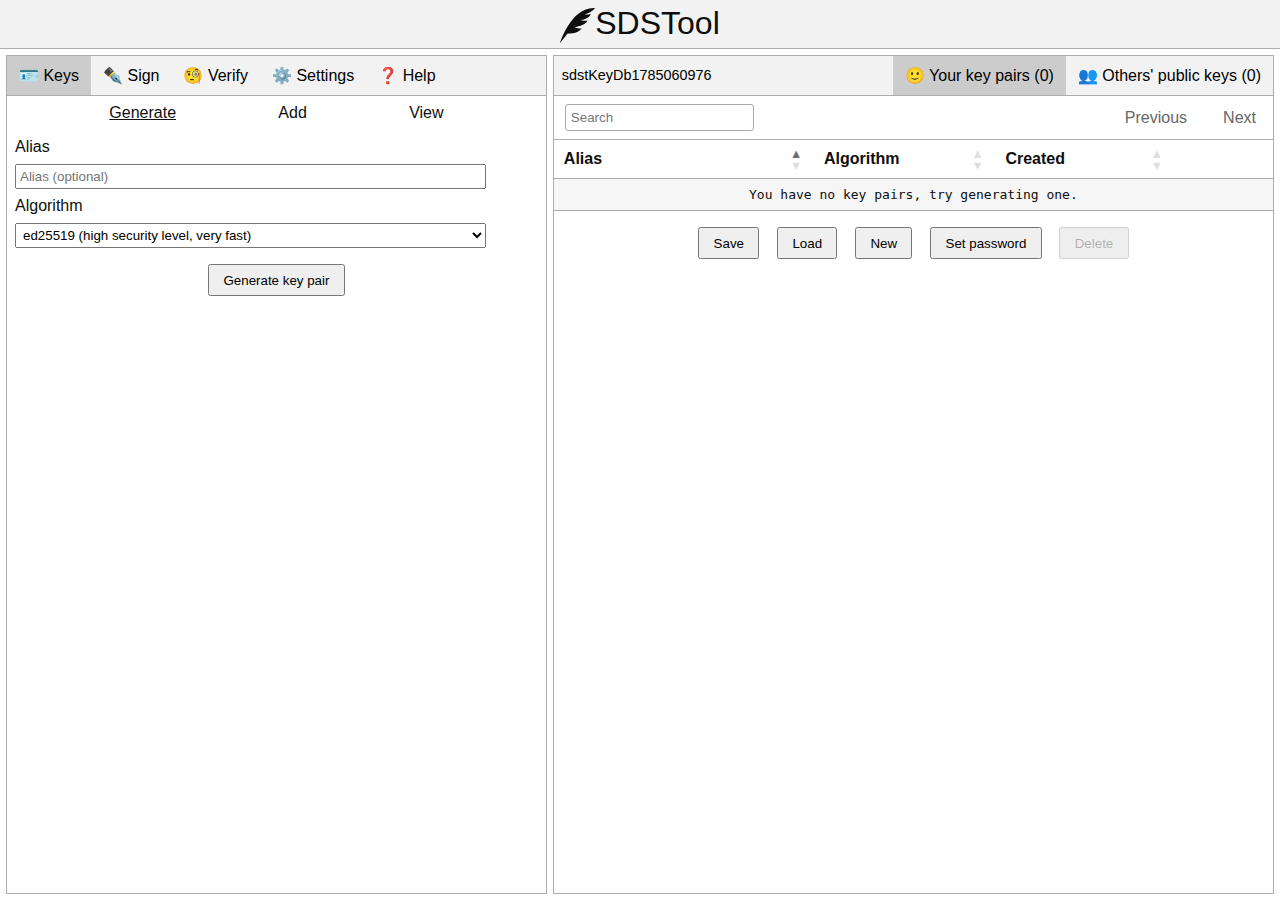
<file: index.html>
<!doctype html>
<html lang="en" data-theme="light">

<head>
    <meta charset="utf-8">
    <meta name="viewport" content="width=device-width">
    <title>SDSTool</title>
    <link rel="icon" type="image/x-icon" href="favicon.ico">
    <meta name="description" content="SDSTool is an open-source program for digital signatures that runs in your browser. It can be used for generating key pairs, signing and verifying signatures.">

    <link href="css/jquery.dataTables-1.13.8.min.css" rel="stylesheet">
    <!-- https://cdn.datatables.net/1.13.8/css/jquery.dataTables.min.css -->
    <link href="css/light.css" rel="stylesheet">
    <link href="css/dark.css" rel="stylesheet">
    <link href="css/style.css" rel="stylesheet">
    <link href="css/layout.css" rel="stylesheet">
    <link href="css/table.css" rel="stylesheet">
    <link href="css/tabs.css" rel="stylesheet">

    <script src="js/libs/jquery-3.7.1.slim.min.js"></script>
    <!-- https://code.jquery.com/jquery-3.7.1.slim.min.js -->
    <script src="js/libs/jquery.dataTables-1.13.8.min.js"></script>
    <!-- https://cdn.datatables.net/1.13.8/js/jquery.dataTables.min.js -->
    <script src="js/libs/webterm-b304a23.bundle.js"></script>
    <script src="js/libs/xterm-b304a23.js"></script>

    <script src="js/misc.js"></script>

    <script src="js/backend/WasmWrapper.js"></script>
    <script src="js/backend/AlgorithmNames.js"></script>
    <script src="js/backend/KeyDatabase.js"></script>
    <script src="js/backend/SDSTool.js"></script>

    <script src="js/frontend/Storage.js"></script>
    <script src="js/frontend/GUI.js"></script>
    <script src="js/frontend/Console.js"></script>
    <script src="js/frontend/Database.js"></script>
    <script src="js/frontend/Keys.js"></script>
    <script src="js/frontend/Sign.js"></script>
    <script src="js/frontend/Verify.js"></script>
    <script src="js/frontend/Settings.js"></script>

    <script src="js/main.js"></script>
</head>

<body>
    <div id="layout" class="layout">
        <div id="header" class="header headerArea"><img src="img/logo-0e.svg" id="logo">SDSTool</div>

        <!-- action pane-->
        <div id="actionNavi" class="actionNaviArea tabs">
            <button name="keys"><span class="emoji">🪪</span> Keys</button>
            <button name="sign"><span class="emoji">✒️</span> Sign</button>
            <button name="verify"><span class="emoji">🧐</span> Verify</button>
            <button name="settings"><span class="emoji">⚙️</span> Settings</button>
            <button name="help"><span class="emoji">❓</span> Help</button>
        </div>
        <div class="actionContentArea tabContent">
            <div id="keys">
                <div id="keysNavi" class="tabs subtabs">
                    <a name="generateKey">Generate</a>
                    <a name="addKey">Add</a>
                    <a name="viewKey">View</a>
                </div>
                <div id="generateKey">
                    <div class="form">
                        <label for="generateAlias">Alias</label>
                        <input id="generateAlias" type="text" placeholder="Alias (optional)">

                        <label for="generateAlgorithm">Algorithm<div class="error">Select an algorithm</div></label>
                        <select id="generateAlgorithm">
                            <option value="">-- Recommended algorithms --</option>
                            <option value="ed25519" selected>ed25519 (high security level, very fast)</option>
                            <option value="ed448">ed448 (very high security level)</option>
                            <option value="">-- Other algorithms --</option>
                            <option value="secp256k1">secp256k1 (used by Bitcoin &amp; Ethereum)</option>
                            <option value="brainpoolP160r1">brainpoolP160r1</option>
                            <option value="brainpoolP160t1">brainpoolP160t1</option>
                            <option value="brainpoolP192r1">brainpoolP192r1</option>
                            <option value="brainpoolP192t1">brainpoolP192t1</option>
                            <option value="brainpoolP224r1">brainpoolP224r1</option>
                            <option value="brainpoolP224t1">brainpoolP224t1</option>
                            <option value="brainpoolP256r1">brainpoolP256r1</option>
                            <option value="brainpoolP256t1">brainpoolP256t1</option>
                            <option value="brainpoolP320r1">brainpoolP320r1</option>
                            <option value="brainpoolP320t1">brainpoolP320t1</option>
                            <option value="brainpoolP384r1">brainpoolP384r1</option>
                            <option value="brainpoolP384t1">brainpoolP384t1</option>
                            <option value="brainpoolP512r1">brainpoolP512r1</option>
                            <option value="brainpoolP512t1">brainpoolP512t1</option>
                            <option value="c2pnb163v1">c2pnb163v1</option>
                            <option value="c2pnb163v2">c2pnb163v2</option>
                            <option value="c2pnb163v3">c2pnb163v3</option>
                            <option value="c2pnb176v1">c2pnb176v1</option>
                            <option value="c2pnb208w1">c2pnb208w1</option>
                            <option value="c2pnb272w1">c2pnb272w1</option>
                            <option value="c2pnb304w1">c2pnb304w1</option>
                            <option value="c2pnb368w1">c2pnb368w1</option>
                            <option value="c2tnb191v1">c2tnb191v1</option>
                            <option value="c2tnb191v2">c2tnb191v2</option>
                            <option value="c2tnb191v3">c2tnb191v3</option>
                            <option value="c2tnb239v1">c2tnb239v1</option>
                            <option value="c2tnb239v2">c2tnb239v2</option>
                            <option value="c2tnb239v3">c2tnb239v3</option>
                            <option value="c2tnb359v1">c2tnb359v1</option>
                            <option value="c2tnb431r1">c2tnb431r1</option>
                            <option value="prime192v1">prime192v1</option>
                            <option value="prime192v2">prime192v2</option>
                            <option value="prime192v3">prime192v3</option>
                            <option value="prime239v1">prime239v1</option>
                            <option value="prime239v2">prime239v2</option>
                            <option value="prime239v3">prime239v3</option>
                            <option value="prime256v1">prime256v1</option>
                            <option value="rsa1024">rsa1024</option>
                            <option value="rsa1536">rsa1536</option>
                            <option value="rsa2048">rsa2048</option>
                            <option value="rsa3072">rsa3072</option>
                            <option value="rsa4096">rsa4096</option>
                            <option value="rsa7680">rsa7680</option>
                            <option value="rsa8192">rsa8192</option>
                            <option value="rsa15360">rsa15360</option>
                            <option value="rsa16384">rsa16384</option>
                            <option value="secp112r1">secp112r1</option>
                            <option value="secp112r2">secp112r2</option>
                            <option value="secp128r1">secp128r1</option>
                            <option value="secp128r2">secp128r2</option>
                            <option value="secp160k1">secp160k1</option>
                            <option value="secp160r1">secp160r1</option>
                            <option value="secp160r2">secp160r2</option>
                            <option value="secp192k1">secp192k1</option>
                            <option value="secp224k1">secp224k1</option>
                            <option value="secp224r1">secp224r1</option>
                            <!--<option value="secp256k1">secp256k1</option>-->
                            <option value="secp384r1">secp384r1</option>
                            <option value="secp521r1">secp521r1</option>
                            <option value="sect113r1">sect113r1</option>
                            <option value="sect113r2">sect113r2</option>
                            <option value="sect131r1">sect131r1</option>
                            <option value="sect131r2">sect131r2</option>
                            <option value="sect163k1">sect163k1</option>
                            <option value="sect163r1">sect163r1</option>
                            <option value="sect163r2">sect163r2</option>
                            <option value="sect193r1">sect193r1</option>
                            <option value="sect193r2">sect193r2</option>
                            <option value="sect233k1">sect233k1</option>
                            <option value="sect233r1">sect233r1</option>
                            <option value="sect239k1">sect239k1</option>
                            <option value="sect283k1">sect283k1</option>
                            <option value="sect283r1">sect283r1</option>
                            <option value="sect409k1">sect409k1</option>
                            <option value="sect409r1">sect409r1</option>
                            <option value="sect571k1">sect571k1</option>
                            <option value="sect571r1">sect571r1</option>
                            <option value="wap-wsg-idm-ecid-wtls1">wap-wsg-idm-ecid-wtls1</option>
                            <option value="wap-wsg-idm-ecid-wtls10">wap-wsg-idm-ecid-wtls10</option>
                            <option value="wap-wsg-idm-ecid-wtls11">wap-wsg-idm-ecid-wtls11</option>
                            <option value="wap-wsg-idm-ecid-wtls12">wap-wsg-idm-ecid-wtls12</option>
                            <option value="wap-wsg-idm-ecid-wtls3">wap-wsg-idm-ecid-wtls3</option>
                            <option value="wap-wsg-idm-ecid-wtls4">wap-wsg-idm-ecid-wtls4</option>
                            <option value="wap-wsg-idm-ecid-wtls5">wap-wsg-idm-ecid-wtls5</option>
                            <option value="wap-wsg-idm-ecid-wtls6">wap-wsg-idm-ecid-wtls6</option>
                            <option value="wap-wsg-idm-ecid-wtls7">wap-wsg-idm-ecid-wtls7</option>
                            <option value="wap-wsg-idm-ecid-wtls8">wap-wsg-idm-ecid-wtls8</option>
                            <option value="wap-wsg-idm-ecid-wtls9">wap-wsg-idm-ecid-wtls9</option>
                        </select>

                        <div>
                            <label for="generateKeyRngSeed">RNG seed material</label>
                            <textarea id="generateKeyRngSeed" placeholder="Enter random string here (optional)"
                                class="monospace"></textarea>
                        </div>

                        <div class="submit"><button id="generateKeyPairButton">Generate key pair</button></div>
                    </div>
                    <div class="output"></div>
                </div>
                <div id="addKey" class="form">
                    <div class="form">
                        <label for="addKeyAlias">Alias</label>
                        <input type="text" id="addKeyAlias" placeholder="Alias (optional)" spellcheck="false">
                        <label for="addKeyKey">Public key / Private key / JSON key</label>
                        <textarea id="addKeyKey" placeholder="Public or private key in PEM format,
multiple keys separated by two newlines or
a JSON key (multiple ones as array)" class="monospace noLineWrap" spellcheck="false" style="height:10em"></textarea>

                        <div class="formCheckbox" style="margin-top:1em !important;">
                            <input type="checkbox" id="addKeyOverwriteFlag">
                            <label for="addKeyOverwriteFlag" title="If KeyId already exists, overwrite it">Overwrite
                                existing key(s)</label>
                        </div>

                        <div class="submit"><button id="addKeyButton">Add key</button></div>
                    </div>
                    <div class="output"></div>
                </div>
                <div id="viewKey" class="form">

                    <label for="viewKeyAlias">Alias</label>
                    <input type="text" id="viewKeyAlias" readonly>

                    <label for="viewKeyKid">KeyId</label>
                    <input type="text" id="viewKeyKid" class="monospace" readonly>

                    <label for="viewKeyAlgorithm">Algorithm</label>
                    <input type="text" id="viewKeyAlgorithm" readonly>

                    <label for="viewKeyCreated">Added on</label>
                    <input id="viewKeyCreated" type="text" readonly>

                    <label for="viewKeyPublicKey">Public key</label>
                    <textarea id="viewKeyPublicKey" class="monospace" spellcheck="false" readonly></textarea>

                    <details id="viewKeyPrivateKeyDetails">
                        <summary>Private key</summary>
                        <textarea id="viewKeyPrivateKey" class="monospace" spellcheck="false" readonly></textarea>
                    </details>

                    <details>
                        <summary>JSON Key</summary>
                        <textarea id="viewKeyRaw" class="monospace noLineWrap" style="height:12em;" spellcheck="false"
                            readonly></textarea>
                    </details>

                    <div class="submit"><button id="viewKeyButton">Clear</button></div>
                </div>
            </div>
            <div id="sign">
                <div class="form">
                    <label for="signData">Data to sign
                        <div class="error" id="signErrInvalidJsonSr">Invalid JSON sign request<sup>?</sup></div>
                        <div class="error" id="signErrNoAcceptedKey">No key with accepted algorithm exists</div>
                        <div class="error" id="signErrRequestedKeysMissing">Requested signing key(s) not in database
                        </div>
                    </label>
                    <textarea id="signData" placeholder="Plain text or JSON sign request" style="height:10em"
                        class="monospace noLineWrap" spellcheck="false"></textarea>

                    <div>
                        <label for="signSigningKey">Signing key</label>
                        <select id="signSigningKey"></select>
                    </div>

                    <div>
                        <label for="signDigestMethod"
                            title="Only applies to key pairs with algorithms other than ed448 and ed25519">Digest
                            method</label>
                        <select id="signDigestMethod"></select>
                    </div>

                    <div>
                        <label for="signRngSeed">RNG seed material</label>
                        <textarea id="signRngSeed" placeholder="Enter random string here (optional)" class="monospace"
                            spellcheck="false"></textarea>
                    </div>

                    <div class="formCheckbox" id="signAdvancedOptions" style="margin-top:1em !important;">
                        <span>
                            <input type="checkbox" id="settingsSignWithKeyId">
                            <label for="settingsSignWithKeyId"
                                title="The KeyId instead of the public key is used for signing. Only people who already know your public key can verify such a signature.">Sign
                                with KeyId</label>
                        </span>

                        <span style="padding-left:1em">
                            <input type="checkbox" id="signAsPlainText">
                            <label for="signAsPlainText" title="Use this to sign a JSON sign request as plain text">Sign
                                as plain text</label>
                        </span>
                    </div>

                    <div class="submit">
                        <button id="signButton">Sign</button>
                        <button id="signCopyButton">Copy</button>
                    </div>
                </div>
                <div class="output"></div>
            </div>
            <div id="verify">
                <div class="form">
                    <label for="verifyData">Data to verify</label>
                    <textarea id="verifyData" placeholder="Plain text or JSON sign request" style="height:10em"
                        class="monospace noLineWrap" spellcheck="false"></textarea>

                    <div class="formCheckbox" id="verifyAdvancedOptions" style="margin-top:1em !important;">
                        <input type="checkbox" id="verifyShowJsonResult">
                        <label for="verifyShowJsonResult">Show result as JSON</label>
                    </div>

                    <div class="submit"><button id="verifyButton">Verify</button></div>
                </div>
                <div class="output"></div>
            </div>
            <div id="settings">
                <div class="form">
                    <div class="formCheckbox">
                        <input type="checkbox" id="settingsUseDarkTheme">
                        <label for="settingsUseDarkTheme">Use dark theme</label>
                    </div>

                    <div class="formCheckbox">
                        <input type="checkbox" id="settingsShowConsole">
                        <label for="settingsShowConsole"
                            title="Displays a console showing what commands are sent to OpenSSL and some more info. Its visibility can also be toggled via the shortcut Alt+Q">Show
                            console</label>
                    </div>

                    <div class="formCheckbox">
                        <input type="checkbox" id="settingsWarnBeforeDeletingKey">
                        <label for="settingsWarnBeforeDeletingKey">Warn before deleting a key</label>
                    </div>

                    <div class="formCheckbox">
                        <input type="checkbox" id="settingsWarnBeforeLeaving">
                        <label for="settingsWarnBeforeLeaving"
                            title="Browser asks you when you try to leave or refresh this page. Recommended to prevent accidental loss of data">Warn before leaving page</label>
                    </div>

                    <div class="formCheckbox">
                        <input type="checkbox" id="settingsUseLocalStorage">
                        <label for="settingsUseLocalStorage"
                            title="If a password is set, the database is saved encrypted to the browser's local storage on every change.">Auto-save and load database</label>
                    </div>

                    <label for="settingsDateFormat"
                        title="Format used to present dates in your database and when viewing keys">Date format</label>
                    <select id="settingsDateFormat">
                        <option value="locale">Locale</option>
                        <option value="localeAlt">Locale Alt</option>
                        <option value="gmt">GMT</option>
                        <option value="iso">ISO</option>
                    </select>

                    <div class="formInput">
                        <label for="settingsEntriesPerPage">Entries per page in database</label>
                        <input type="text" placeholder="Number of entries per page" id="settingsEntriesPerPage"
                            style="text-align:right">
                    </div>

                    <div>
                        <details>
                            <summary>More settings</summary>

                            <div class="formCheckbox">
                                <input type="checkbox" id="settingsAutoFormatJson">
                                <label for="settingsAutoFormatJson"
                                    title="Formats JSON in Sign and Verify tab for better readability">Auto-format JSON</label>
                            </div>

                            <div class="formCheckbox">
                                <input type="checkbox" id="settingsShowAdvancedOptions">
                                <label for="settingsShowAdvancedOptions">Show additional options in Sign and Verify
                                    tab</label>
                            </div>

                            <div style="display:none" class="formCheckbox">
                                <input type="checkbox" id="settingsClearRngSeedAfterUse">
                                <label for="settingsClearRngSeedAfterUse">Clear RNG seed material after use</label>
                            </div>

                            <div class="formCheckbox">
                                <input type="checkbox" id="settingsCustomRngSeedMaterial">
                                <label for="settingsCustomRngSeedMaterial"
                                    title="Enables you to supply your own RNG seed material for key generation and signing.">Custom
                                    RNG seed material</label>
                            </div>

                            <div class="formCheckbox">
                                <input type="checkbox" id="settingsChooseDigest">
                                <label for="settingsChooseDigest"
                                    title="Enables you to choose which hashing function to use for signing. If disabled, sha256 or an accepted digest method is used by default.">
                                    Choose digest method for signing</label>
                            </div>

                            <div class="formCheckbox">
                                <input type="checkbox" id="settingsNormalizePlainText">
                                <label for="settingsNormalizePlainText"
                                    title="Shrinks consecutive whitespaces to single ones and removes leading and trailing whitespaces in every line.">Normalize
                                    plain text before signing</label>
                            </div>

                            <div class="formCheckbox">
                                <input type="checkbox" id="settingsKeyIdPrefixPlainText">
                                <label for="settingsKeyIdPrefixPlainText"
                                    title="When signing plain text with a KeyId, only use the 12 characters of the KeyId as name in the signature.">Use
                                    KeyId prefix for signing plain text</label>
                            </div>

                            <div class="formCheckbox">
                                <input type="checkbox" id="settingsAlwaysLoadLocalDb">
                                <label for="settingsAlwaysLoadLocalDb"
                                    title="If a database is in your local storage, it will try to load it and prompt you for a password on every page refresh. If this option is disabled then it will only ask you when you open a new tab or window.">Load database on every refresh</label>
                            </div>

                            <div class="formCheckbox">
                                <input type="checkbox" id="settingsUseShortEndingPhrase">
                                <label for="settingsUseShortEndingPhrase">Use short ending phrase</label>
                            </div>

                            <!--<div class="formCheckbox">
                                <input type="checkbox" id="settingsAppendNewlinePlainText">
                                <label for="settingsAppendNewlinePlainText">Append newline to plain text before
                                    signing</label>
                            </div>-->

                            <!--<div class="formCheckbox">
                                <input type="checkbox" id="settingsBreakAfterEndingPhrase">
                                <label for="settingsBreakAfterEndingPhrase">Additional line break after ending
                                    phrase</label>
                            </div>-->

                            <div class="formCheckbox">
                                <input type="checkbox" id="settingsUseAutoPassword">
                                <label for="settingsUseAutoPassword">Use password input by browser without
                                    confirmation</label>
                            </div>

                            <div class="formInput">
                                <label for="settingsRedirectUrl" title="If you prefer to use a self-hosted version of SDSTool, you can enter its URL here and all sign and verify requests will be redirected to your instance.">Redirect URL (empty = disabled)</label>
                                <input type="text" placeholder="Redirect URL (e.g. http://localhost:8045)"
                                    id="settingsRedirectUrl">
                            </div>
                        </details>
                    </div>

                    <div class="submit">
                        <button id="resetSettings">Reset settings</button>
                    </div>
                </div>
            </div>
            <div id="help" class="help">
                <details>
                    <summary>What is SDSTool?</summary>
                    <p>
                        SDSTool (Simple Digital Signature Tool) is an open-source program for digital signatures that runs in your browser. It can be used for generating and managing key pairs, signing plain text and JSON sign requests as well as verifying signatures.
                        Check out its <a href="https://repo.sdstool.app">repository</a> for more info.
                    </p>
                </details>

                <details>
                    <summary>What are digital signatures?</summary>
                    <p>
                        Digital signatures enable you to create identities that can be used independently of a third party. Consider a forum where you are required to create an account. Think of that account as an identity of yours. You need to log in whenever you want to post something under that identity. The forum is the third party required to cooperate in order for you to be able to use it.
                    </p>

                    <p>
                        If your account is banned or the forum ceases to operate, you lose that identity. Moreover, anyone with access to the forum's database can manipulate your posts or write posts in your name. It is also not so easy to establish a single identity across different websites since each one usually has its own account system.
                    </p>

                    <p>
                        Identities based on digital signatures don't have these problems. Such an identity consists of a public and a private key, which together are called a key pair. The public key is like the username of an account and the private key like the password. Unlike username and password which can be chosen independently, a key pair must be generated by a special algorithm. To post something using a key pair as identity, you sign it. Others can verify the signed post to confirm that it has been made by you. No third party is required.
                    </p>

                </details>

                <details>
                    <summary>For what can I use this?</summary>

                    <p>
                        You can sign your posts before submitting them to a platform. If a platform disables your account, you can still post under that identity anywhere else via your key pair. Additionally, you obtain an identity that can be recognized across platforms.
                    </p>

                    <p>
                        You can share your public key with your friends so that even if you contact them from an unknown address, they can verify that the message is from you.
                    </p>
                </details>

                <details>
                    <summary>How to change the alias of a key?</summary>
                    <p>
                        Click on the alias that you want to change in the table and it becomes editable. Press enter or focus another element to save the change.
                    </p>
                </details>

                <details>
                    <summary>How to store a database in the browser?</summary>
                    <p>
                        Go to the Settings tab and and check that <i>Auto-save and load database</i> is enabled. After setting a password, your database will be automatically saved in your browser whenever you modify it. When you open this site you will be prompted for a password to load the database from your browser.
                    </p>

                    <p>
                        Only one database can be saved in your browser. If a database is already saved in your browser, it will not be overwritten. You must delete it before a new database can be saved in your browser. If the <i>Delete</i> button is disabled, this means no database is stored in your browser.
                    </p>
                </details>

                <details>
                    <summary>What is a KeyId?</summary>
                    <p>
                        A KeyId is a short representation of a public key. It can be derived from the public key but not vice versa. This means you cannot verify a signed text that uses a KeyId for which you don't have the corresponding public key.
                    </p>
                </details>

                <details>
                    <summary>Keyboard shortcuts & tips</summary>
                    <ul>
                        <li><span style="font-family:monospace">Alt+Q</span> show/hide console</li>
                        <li><span style="font-family:monospace">Alt+W</span> clear output messages in panes</li>
                        <li><span style="font-family:monospace">Alt+P</span> opens the password dialog</li>
                        <li><span style="font-family:monospace">Alt+G</span> generate 1000 keys when the Generate tab is open (you can use this to generate a key pair with a memorable KeyId)</li>
                    </ul>
                    <ul>
                        <li>You can confirm your password by pressing enter</li>
                        <li>On Firefox you can enable the option <i>Use password input by browser without confirmation</i> under Settings &gt; More settings to auto-load your database without having to press enter</li>
                        <li>When the Sign tab is open and you click on 🔍 in the database pane, the respective key is selected for signing instead of viewing</li>
                        <li>Hover over certain UI elements to see an explanation</li>
                        <li>If some emojis are not displayed correctly in the navigation, install the font Noto Color Emoji</li>
                    </ul>
                </details>
            </div>
        </div>

        <!-- db pane -->
        <div id="dbNavi" class="dbNaviArea tabs tabsRight">
            <input id="keyDatabaseName" class="keyDatabaseName" type="text">
            <button name="othersKeys" title="Public keys from other people used to check if someone you know signed something">
                <span class="emoji">👥</span>
                Others' public keys (<span id="othersKeysCount">0</span>)
            </button>
            <button name="yourKeys" title="Your own key pairs that you can use to sign">
                <span class="emoji">🙂</span>
                Your key pairs (<span id="yourKeysCount">0</span>)
            </button>
        </div>
        <div id="database" class="dbContentArea tabContent">
            <div id="yourKeys">
                <table id="yourKeysTable" class="keyTable hover stripe">
                    <thead>
                        <tr>
                            <th>Alias</th> <!--0-->
                            <th>PublicKey</th> <!--1-->
                            <th>KeyId</th> <!--2-->
                            <th>Algorithm</th> <!--3-->
                            <th>Created</th> <!--4-->
                            <th class="iconCol"></th> <!--5-->
                            <th class="iconCol"></th> <!--6-->
                        </tr>
                    </thead>
                    <tbody></tbody>
                </table>
            </div>
            <div id="othersKeys">
                <table id="othersKeysTable" class="keyTable hover stripe">
                    <thead>
                        <tr>
                            <th>Alias</th>
                            <th>PublicKey</th>
                            <th>KeyId</th>
                            <th>Algorithm</th>
                            <th>Added</th>
                            <th class="iconCol"></th>
                            <th class="iconCol"></th>
                        </tr>
                    </thead>
                    <tbody></tbody>
                </table>
            </div>
            <div class="dbButtons">
                <button id="dbSaveButton">Save</button>
                <button id="dbLoadButton">Load</button>
                <button id="dbNewButton">New</button>
                <button id="dbSetPasswordButton">Set Password</button>
                <button id="dbDeleteButton"
                    title="Deletes database stored in your browser's local storage. This button is only active if one exists.">Delete</button>
                <form id="dbLoadFileForm" style="display:none"><input type="file" id="dbLoadFile" style="display:none">
                </form>
            </div>
            <div class="output"></div>
        </div>

        <!-- console pane -->
        <div id="console" class="consoleContentArea consolePane">
            *** Console (SDSTool Version <span id="sdstVersion"></span>) ***
            <div style="float:right"><a id="consoleClear">Clear</a> · <a id="consoleHide">Hide</a></div>
            <div id="consoleOut"></div>
        </div>

    </div>
    <div id="xterm" style="display:none"></div>
    <div id="passwordOverlay" class="blockingOverlay">
        <div class="passwordPrompt form">
            <label for="dbPassword">Set database password</label>
            <input id="dbPassword" type="password" placeholder="Password (empty = unset)">
            <div class="formCheckbox">
                <input type="checkbox" id="showPassword">
                <label for="showPassword">Show password</label>
            </div>
            <div class="submit">
                <button id="passwordPromptOk">Ok</button>
                <button id="passwordPromptCancel">Cancel</button>
            </div>
        </div>
    </div>
    <div id="loadingOverlay" class="blockingOverlay" style="display:block !important;">
        <div class="loadingMessage">SDSTool is loading, please wait.</div>
    </div>
    <div id="failedToLoadOverlay" class="blockingOverlay">
        <div class="loadingMessage">SDSTool failed to load. Please open it again in a new tab.</div>
    </div>
</body>

</html>
</file>
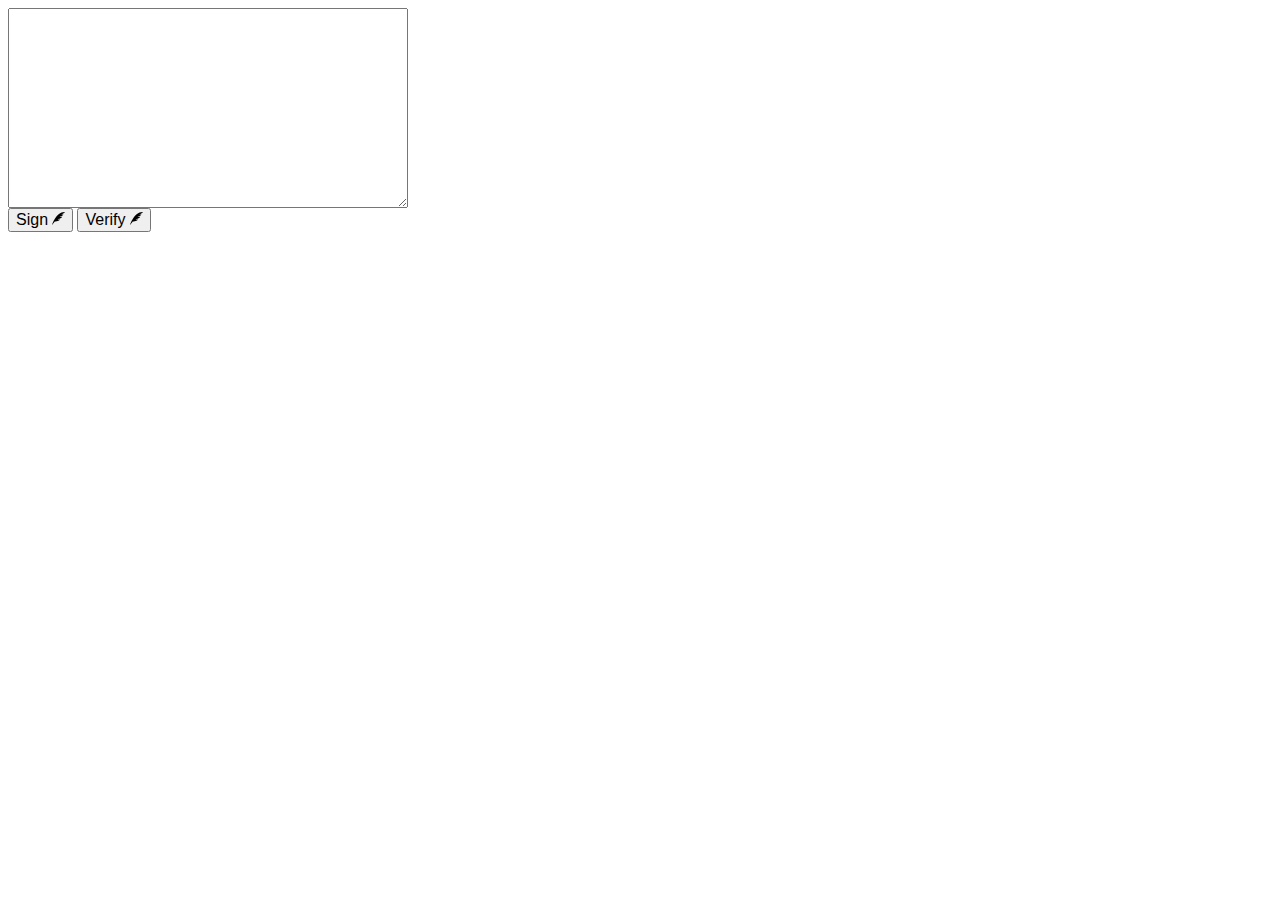
<file: example_redirect.html>
<!--
 Example of how to send sign requests to SDSTool (plain text or JSON sign requests)
 and receive the signed result. 
-->

<html>

<head>
    <script>
        const hostname = "localhost:8045"

        //send sign request
        function sign() {
            const data = document.getElementById("signData").value
            const callback = "http://" + hostname + "/example_redirect.html#X"
            const acceptedAlgs = ["secp256k1", "ed25519", "xx", "ed448"] //unknown algs are filtered by sdstool
            const acceptedDms = ["sha512", "BLAke2s256", "yy"]

            const obj = {
                "callback": callback, //url that is called when "Send to" is clicked in SDSTool
                "data": document.getElementById("signData").value,
                "acceptedAlgorithms": acceptedAlgs, //optional, can be used to specify accepted algs for plain text format
                "acceptedDigestMethods": acceptedDms //optional, can be used to specify accepted dms for plain text format            
            }
            window.open("http://" + hostname + "/#S" + encodeURIComponent(JSON.stringify(obj)))
        }

        //send verify request
        function verify() {
            const data = document.getElementById("signData").value
            //window.location.assign("http://localhost:8181/#V"+encodeURIComponent(data))
            window.open("http://" + hostname + "/#V" + encodeURIComponent(data))
        }

        //receive signed sign request
        function receive() {
            const hashVal = window.location.hash
            if(hashVal.startsWith("#X")) {
                document.getElementById("signButton").disabled = true
                document.getElementById("signData").value = decodeURIComponent(hashVal.slice(2))
            }
        }
    </script>
</head>

<body onload="receive()">
    <textarea id="signData" style="width:400px;height:200px;"></textarea><br>
    <button id="signButton" onClick="sign()" style="font-size:1em">
        Sign <img src="img/logo.svg" style="width:13px">
    </button>
    <button id="verifyButton" onClick="verify()" style="font-size:1em">
        Verify <img src="img/logo.svg" style="width:13px">
    </button>
</body>

</html>
</file>
<file: css/light.css>
:root[data-theme="light"] {
    color-scheme: light;
    --backgroundColor: #fff;
    --textColor: rgb(14, 14, 14);
    --linkColor: #0066CC;
    --linkHoverColor: #003b76;

    --errorColor: red;
    --warningColor: rgb(218, 116, 0);
    --cmdColor: blue;

    --paneBorderColor: #adadad;
    --paneHeaderColor: #f2f2f2;
    --activeTabColor: #ccc;
    --hoverTabColor: #ddd;
    --overlayColor: rgba(255, 255, 255, 0.75);

    --oddRowColor: #f6f6f6;
    --hoverRowColor: #eeeeee;

    --verifyValidColor: #a9ffb5;
    --verifyInvalidColor: #ffa9a9;
    --verifyIllegalColor: #ffffa9;
    --verifyUnverifiableColor: #e1e1e1;
}
</file>
<file: css/dark.css>
:root[data-theme="dark"] {
    color-scheme: dark;
    --backgroundColor: #1c1b22;
    --textColor: #f1f1f1;
    --linkColor: #007ffe;
    --linkHoverColor: #0062c3;

    --errorColor: red;
    --warningColor: rgb(218, 116, 0);
    --cmdColor: rgb(4, 113, 255);

    --paneBorderColor: #4d4b55;
    --paneHeaderColor: #313039;
    --activeTabColor: #514f5b;
    --hoverTabColor: #403e4b;
    --overlayColor: rgba(0, 0, 0, 0.75);

    --oddRowColor: rgb(20, 19, 24);
    --hoverRowColor: #0a0a0d;

    --verifyValidColor: rgba(0, 98, 15, 0.3);
    --verifyInvalidColor: rgb(82, 0, 0, 0.3);
    --verifyIllegalColor: rgb(100, 100, 0, 0.3);
    --verifyUnverifiableColor: #1c1c1c;
}
</file>
<file: css/style.css>
:root {
    --paneMargin: 6px;
    --consoleHeight: 10em;
}

* {
    -moz-box-sizing: border-box;
    -webkit-box-sizing: border-box;
    box-sizing: border-box;
}

html,
body {
    margin: 0;
    padding: 0;
    height: 100%;
    width: 100%;
    min-width: 800px;
    font-family: sans-serif;
    color:var(--textColor);
    background-color: var(--backgroundColor);
}

.smallFontSize {
    font-size: 0.8em;
}

.emoji {
    font-family: "Noto Color Emoji", sans-serif;
    font-weight: 400;
    font-style: normal;
}

a {
    color: var(--linkColor);
    text-decoration: none;
    cursor: pointer;
}

a:hover {
    color: var(--linkHoverColor);
}

sup[onclick] {
    cursor: pointer;
}

.italic {
    font-style: italic;
}

.center {
    text-align: center;
}

.monospace {
    font-family: monospace;
}

.consoleError {
    color: var(--errorColor);
}

.consoleWarning {
    color: var(--warningColor);
}

.consoleCmd {
    color: var(--cmdColor);
}

.noLineWrap {
    white-space: pre;
}

.form {
    padding: 0.5em;
}

.form label {
    display: block;
    padding-top: 0.5em;
    padding-bottom: 0.5em;
    width: 90%;
}

.formCheckbox {
    display: block;
    padding-top: 0.5em;
    padding-bottom: 0.5em;
    width: 90%;
}

.formCheckbox label,
.formCheckbox input {
    display: inline !important;
    width: auto !important;
}

.form details {
    padding-top: 0.5em;
    padding-bottom: 0.5em;
    width: 100%;
}

.form summary {
    padding-top: 0.5em;
    padding-bottom: 0.5em;
    width: 90%;
}

.form input,
.form select,
.form textarea {
    width: 90%;
    padding: 3px;
}

.form textarea {
    height: 5.5em;
}

.form .error {
    float: right;
    color: var(--errorColor);
    display: none;
}

.form .submit {
    text-align: center;
    padding-top: 1em;
}

.form button {
    padding: 0.5em;
    padding-left: 1em;
    padding-right: 1em;
    margin-left: 0.5em;
    margin-right: 0.5em;
}

.form .inputLike,
.form .textareaLike {
    width: 90%;
    padding: 3px;
    border: 1px solid var(--paneBorderColor);
    border-radius: 3px;
    overflow-wrap: anywhere;
    font-size: 0.9em;
}

.form .textareaLike {
    overflow-wrap: anywhere;
}

.help {
    padding: 0.5em;
    padding-top: 1em;
}

.help details {
    padding-bottom: 1em;
}

.help details>summary {
    padding: 4px;
    border: none;
    cursor: pointer;
}

.help details>p,
.help details>pre {
    padding: 0.5em;
    margin: 0;
    text-align: justify;
}

.help details>pre {
    margin-left: 0.5em;
    margin-right: 0.5em;
    /*background-color: #fafafa;*/
}

.help details>ul {
    padding-top: 0;
    margin-top: 0;
}

.dbButtons,
.dbPassword {
    margin-top: 1em;
    text-align: center;
}

.dbButtons button,
.dbPassword button {
    text-align: center;
    padding: 0.5em;
    padding-left: 1em;
    padding-right: 1em;
    margin-left: 0.5em;
    margin-right: 0.5em;
}

.output {
    margin-top: 1em;
    border-top: 1px dashed var(--paneBorderColor);
    padding-top: 0.5em;
}

.clearOutput {
    font-size: 0.8em;
    padding-bottom: 0.5em;
    padding-right: 0.5em;
    text-align: right;
}

.outputMessage {
    padding-left: 0.5em;
    padding-right: 0.5em;
    padding-bottom: 0.5em;
}

.blockingOverlay {
    position: fixed;
    display: none;
    top: 0;
    left: 0;
    width: 100%;
    height: 100%;
    background: var(--overlayColor);
    z-index: 2;
}

.passwordPrompt {
    position: fixed;
    padding: 1em;
    top: 50%;
    left: 50%;
    transform: translate(-50%, -50%);
    width: 370px;
    border: 1px solid var(--paneBorderColor);
    background-color: var(--backgroundColor);
}

.loadingMessage {
    position: fixed;
    padding: 1em;
    top: 50%;
    left: 50%;
    transform: translate(-50%, -50%);
    text-align: center;
    border: 1px solid var(--paneBorderColor);
    background-color:  var(--backgroundColor);
}
</file>
<file: css/layout.css>
.layout {
    height: 100%;
    display: grid;
    grid-template-columns: var(--paneMargin) 3fr var(--paneMargin) 4fr var(--paneMargin);
    grid-template-rows: min-content var(--paneMargin) min-content auto var(--paneMargin) var(--consoleHeight) var(--paneMargin);
    grid-auto-columns: 1fr;
    gap: 0px 0px;
    grid-auto-flow: row;
    grid-template-areas:
        "header header header header header"
        ". .              . .         ."
        ". actionNavi     . dbNavi    ."
        ". actionContent  . dbContent ."
        ". .              . dbContent ."
        ". consoleContent . dbContent ."
        ". .              . .         .";
}

.layoutWoConsole {
    height: 100%;
    display: grid;
    grid-template-columns: var(--paneMargin) 3fr var(--paneMargin) 4fr var(--paneMargin);
    grid-template-rows: min-content var(--paneMargin) min-content auto var(--paneMargin);
    grid-auto-columns: 1fr;
    gap: 0px 0px;
    grid-auto-flow: row;
    grid-template-areas:
        "header header header header header"
        ". .             . .         ."
        ". actionNavi    . dbNavi    ."
        ". actionContent . dbContent ."
        ". .             . .         .";
}

/* one column layout */
@media (max-width: 1200px) {
    .layout {
        height: auto !important;
        grid-template-columns: var(--paneMargin) auto var(--paneMargin) !important;
        grid-template-rows: min-content var(--paneMargin) min-content auto var(--paneMargin) var(--consoleHeight) var(--paneMargin) min-content auto var(--paneMargin) !important;
        grid-auto-columns: 1fr !important;
        gap: 0px 0px !important;
        grid-auto-flow: row !important;
        grid-template-areas:
            "header header header"
            ". .              ."
            ". actionNavi     ."
            ". actionContent  ."
            ". .              ."
            ". consoleContent ."
            ". .              ."
            ". dbNavi         ."
            ". dbContent      ."
            ". .              ." !important;
    }

    .layoutWoConsole {
        height: auto !important;
        grid-template-columns: var(--paneMargin) auto var(--paneMargin) !important;
        grid-template-rows: min-content var(--paneMargin) min-content auto var(--paneMargin) min-content min-content var(--paneMargin) !important;
        grid-auto-columns: 1fr !important;
        gap: 0px 0px !important;
        grid-auto-flow: row !important;
        grid-template-areas:
            "header header header"
            ". .             ."
            ". actionNavi     ."
            ". actionContent ."
            ". .             ."
            ". dbNavi        ."
            ". dbContent     ."
            ". .             ." !important;
    }
}

.headerArea {
    grid-area: header;
}

.actionNaviArea {
    grid-area: actionNavi;
}

.actionContentArea {
    grid-area: actionContent;
}

.dbNaviArea {
    grid-area: dbNavi;
}

.dbContentArea {
    grid-area: dbContent;
}

.consoleContentArea {
    grid-area: consoleContent;
}

.header {
    text-align: center;
    font-size: 2em;
    padding-top: 5px;
    padding-bottom: 5px;
    background-color: var(--paneHeaderColor);
    border-bottom: 1px solid var(--paneBorderColor);
}

#logo {
    height: 35px;
    vertical-align: middle;
}

.consolePane {
    background: var(--paneHeaderColor);
    font-family: monospace;
    padding: 3px;
    padding-bottom: 15px;
    overflow-y: auto;
    border: 1px solid var(--paneBorderColor);
}
</file>
<file: css/table.css>
.keyDatabaseName {
    float: left;
    margin: 9px 6px;
    font-size: 0.9em;
    min-width: 200px;
    width: 20em;
    padding: 2px;
    border: 0;
    background-color: var(--paneHeaderColor);
}

.keyTable td {
    font-family: monospace;
}

.dataTables_filter {
    text-align: left !important;
    float: left !important;
    padding: 0.5em !important;
}

.keyTable {
    width: 100% !important;
    word-wrap: break-word;
    border-top: 1px solid var(--paneBorderColor);
    max-width: 100%;
    /*white-space:nowrap;*/
}

.iconCol {
    width: 25px !important;
}

table.dataTable thead>tr>th.sorting::before,
table.dataTable thead>tr>th.sorting::after {
    margin: 1.5px;
}

.verifyTable {
    border-collapse: collapse;
    border-top: 1px solid var(--paneBorderColor);
    border-bottom: 1px solid var(--paneBorderColor);
    width: 100%;
    margin-bottom: 1em;
}

.verifyTable td,
.verifyTable th {
    border-top: 1px solid var(--paneBorderColor);
    border-bottom: 1px solid var(--paneBorderColor);
    padding: 0.7em;
    text-align: left;
}

.verifyTable td {
    font-size: 0.9em;
    font-family: monospace;
}

.verifyTable .valid {
    background-color: var(--verifyValidColor) !important;
}

.verifyTable .invalid {
    background-color: var(--verifyInvalidColor) !important;
}

.verifyTable .illegal {
    background-color: var(--verifyIllegalColor) !important;
}

.verifyTable .unverifiable {
    background-color: var(--verifyUnverifiableColor) !important;
}

table.dataTable>thead>tr>th,
table.dataTable>thead>tr>td,
table.dataTable>tfoot>tr>th,
table.dataTable>tfoot>tr>td,
table.dataTable.no-footer {
    border-bottom: 1px solid var(--paneBorderColor);
}

table.dataTable.stripe>tbody>tr.odd>*,
table.dataTable.display>tbody>tr.odd>* {
    box-shadow: inset 0 0 0 9999px var(--oddRowColor);
}

table.dataTable.hover>tbody>tr:hover>*,
table.dataTable.display>tbody>tr:hover>* {
    box-shadow: inset 0 0 0 9999px var(--hoverRowColor);
}
</file>
<file: css/tabs.css>
.tabs {
    border: 1px solid var(--paneBorderColor);
    background-color: var(--paneHeaderColor);
    overflow: hidden;
}

.tabs button {
    background-color: inherit;
    float: left;
    border: none;
    outline: none;
    cursor: pointer;
    padding: 10px 12px;
    transition: 0.3s;
    font-size: 1em;
}

.tabsRight button {
    float: right !important;
}

.tabs button:hover {
    background-color: var(--hoverTabColor);
}

.tabs button.active {
    background-color: var(--activeTabColor);
}

.activeTab {
    display: block;
}

.inactiveTab {
    display: none;
}

.tabContent {
    border: 1px solid var(--paneBorderColor);
    border-top: 0;
    overflow-y: auto;
    overflow-x: hidden;
    padding-bottom: 1em;
}

.subtabs {
    border: 0 !important;
    background-color: inherit !important;
    overflow: auto !important;
    margin-top: 0.5em;
    display: flex;
    flex-direction: row;
    flex-wrap: wrap;
    justify-content: space-evenly;
    align-items: center;
    align-content: center;
}

.subtabs a {
    flex: 0 1 auto;
    color: var(--textColor);
}

.subtabs a:hover {
    text-decoration: underline;
}

.subtabs .active,
.subtabs a:active {
    text-decoration: underline !important;
}
</file>
